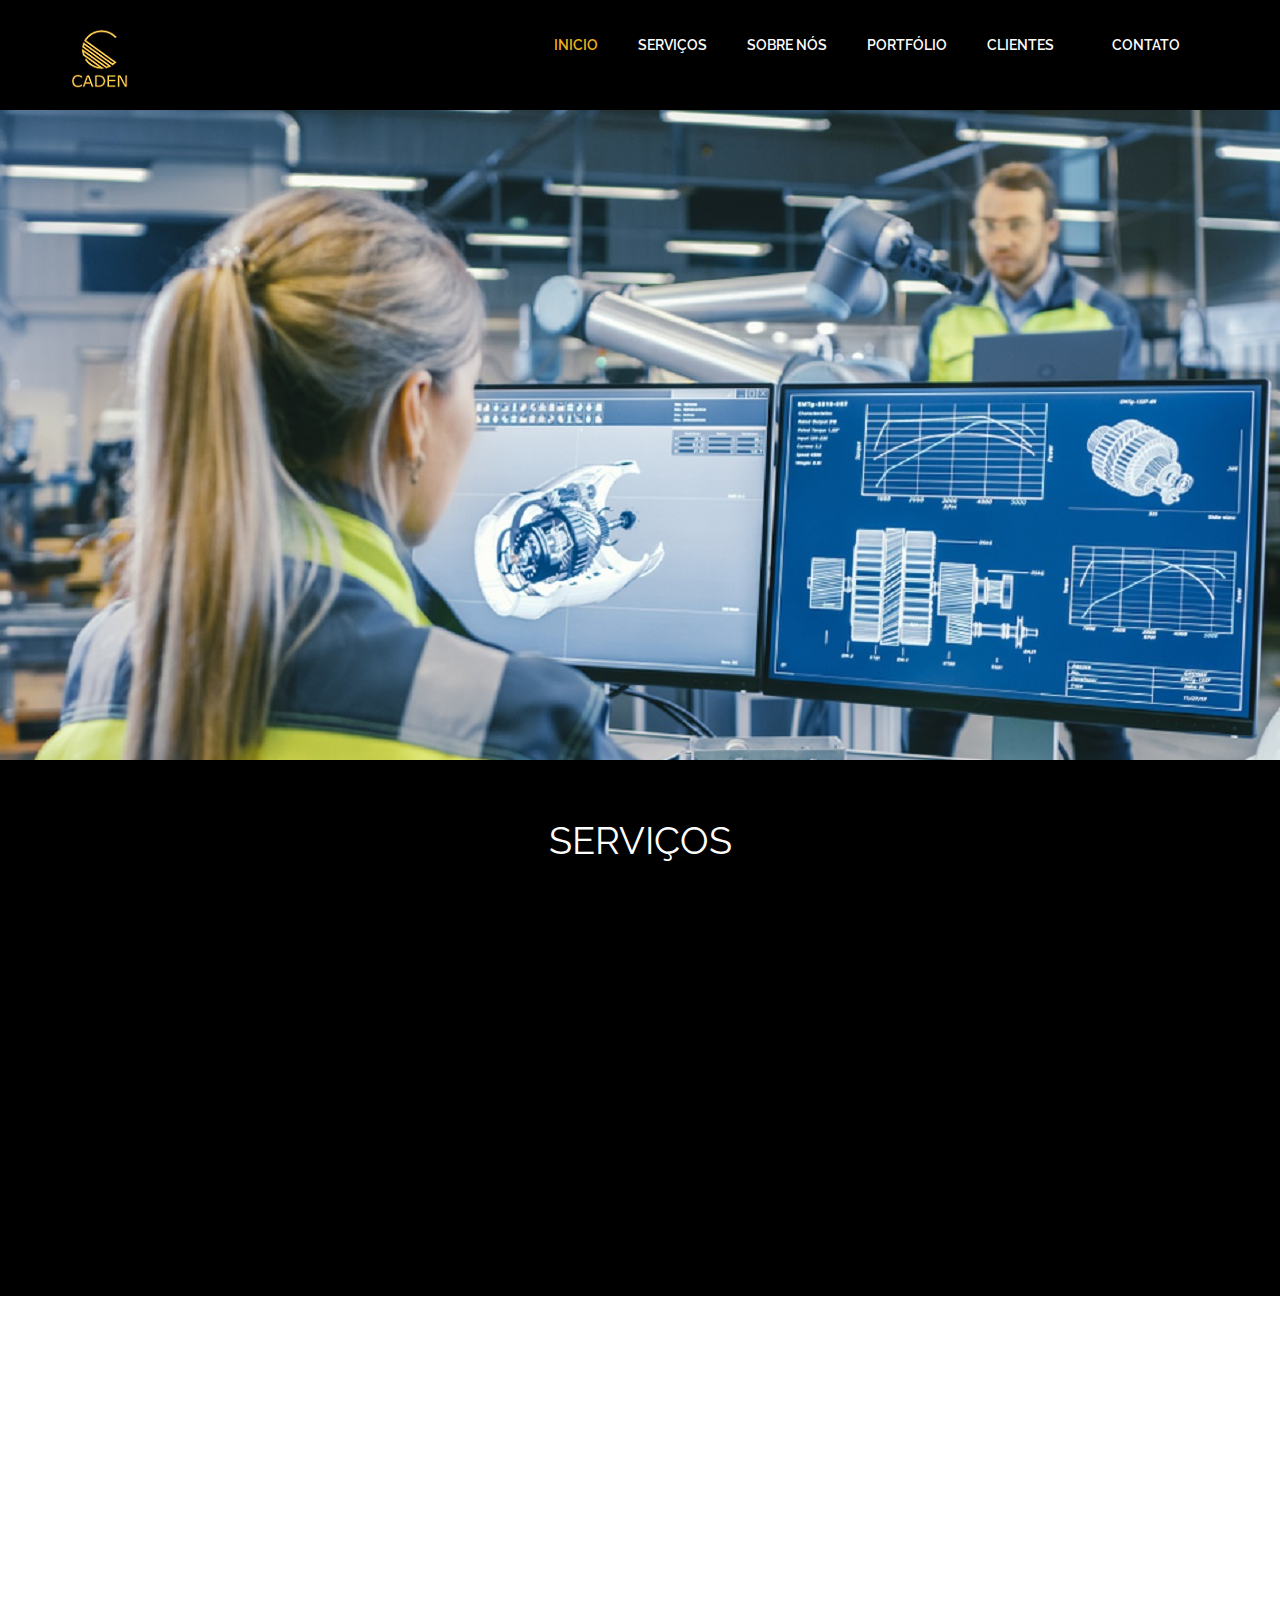
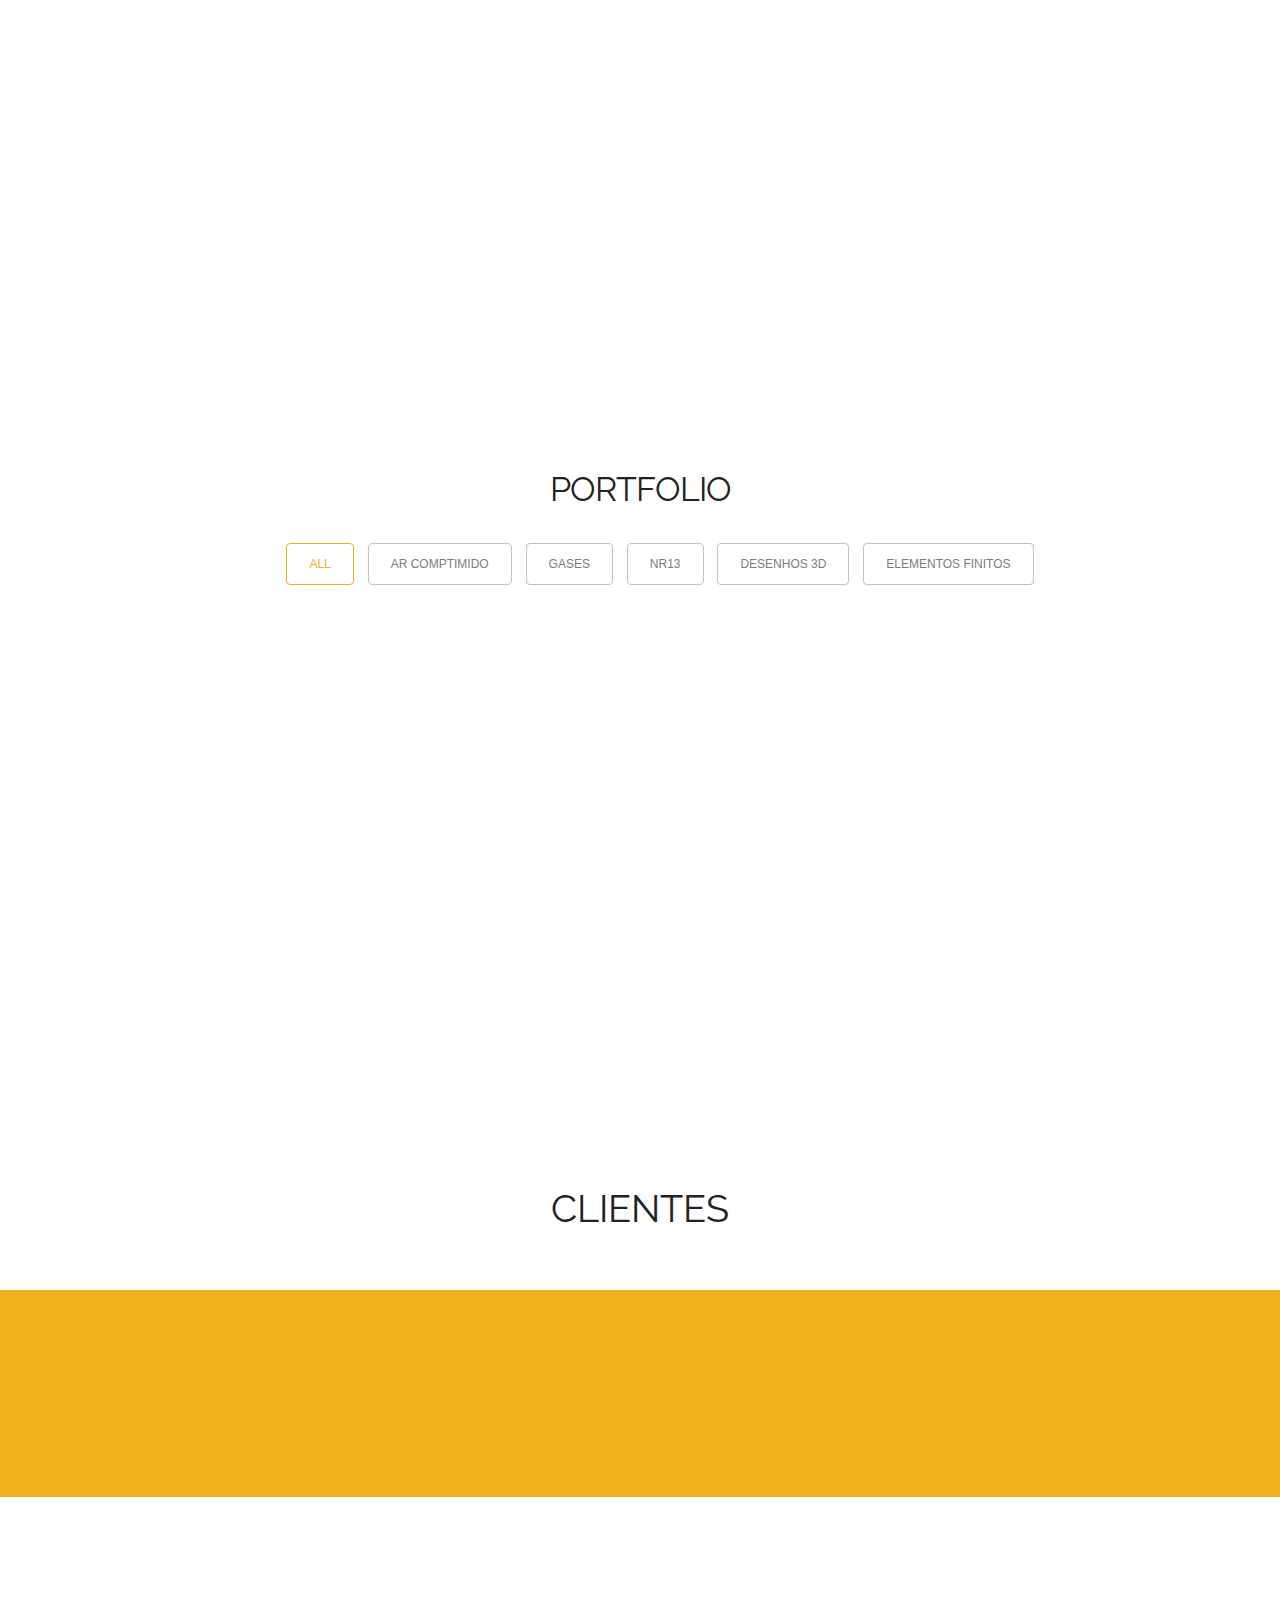
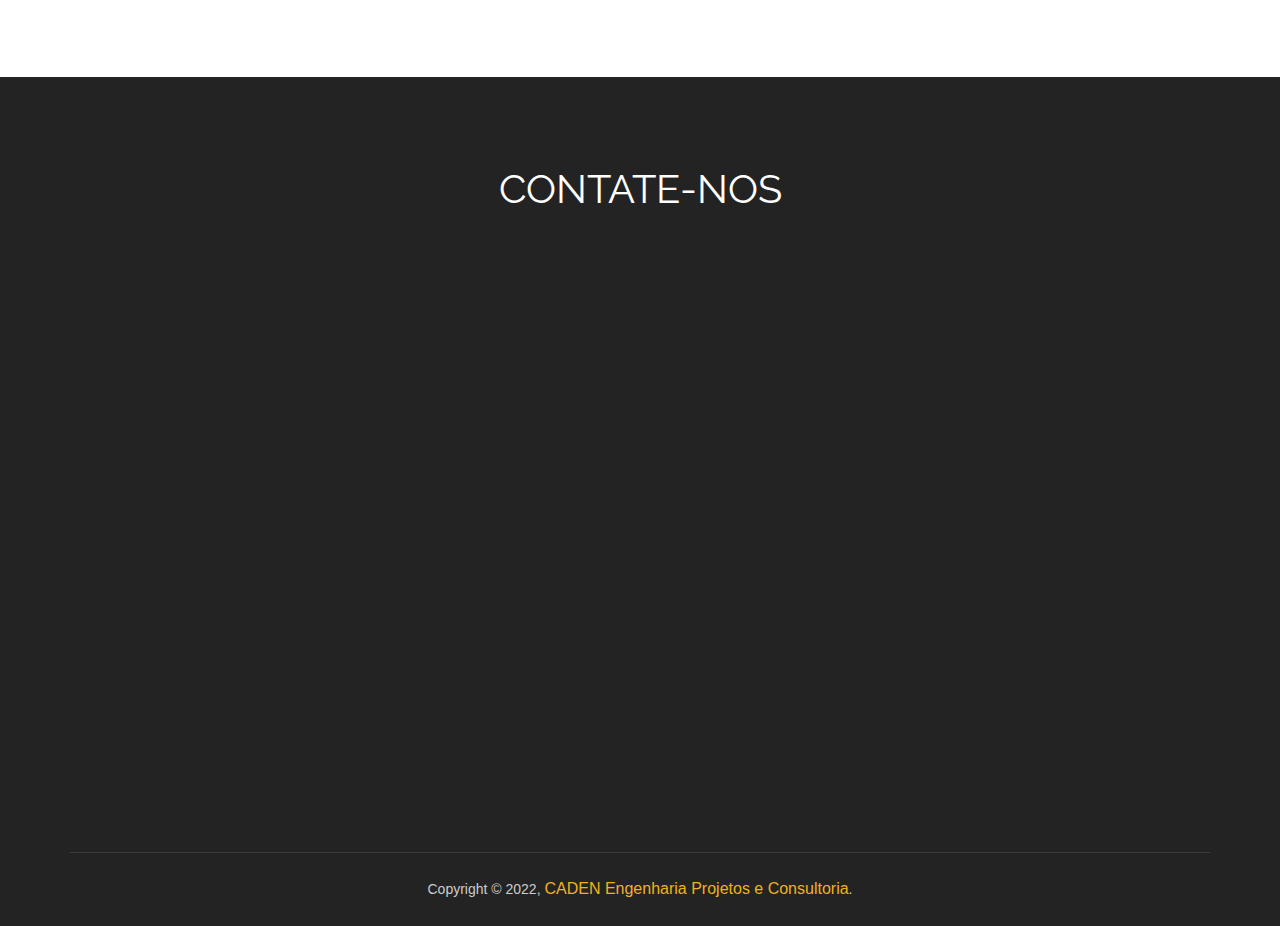
<file: index.html>
<!doctype html>
<html>
<head>
<meta charset="utf-8">
<meta name="viewport" content="width=device-width, maximum-scale=1">
<title>CADEN Engenharia Projetos e Consultoria</title>
<link rel="icon" href="favicon.png" type="image/png">
<link href="css/bootstrap.min.css" rel="stylesheet" type="text/css">
<link rel="stylesheet" href="js/fancybox/jquery.fancybox.css" type="text/css" media="screen" />
<link href="css/style.css" rel="stylesheet" type="text/css"> 
<link href="css/font-awesome.css" rel="stylesheet" type="text/css"> 
<link href="css/animate.css" rel="stylesheet" type="text/css">
<link rel="stylesheet" href="js/index.js">
 
<!--[if lt IE 9]>
    <script src="js/respond-1.1.0.min.js"></script>
    <script src="js/html5shiv.js"></script>
    <script src="js/html5element.js"></script>
<![endif]-->

<!-- Função Para Aparecer mensagem enviada com sucesso após enviar mensagem em contate-nos, está função está no botão em contatenos-->
<script type="text/javascript">
  function insereTexto()
  {document.getElementById('divTeste').innerHTML = 'Sua mensagem foi enviada com sucesso!';}
</script>
 
</head>
<body>

<!--Header_section-->
<header id="header_wrapper">
  <div class="container">
    <div class="header_box">
      <div class="logo"><a href="#"><img src="img/logo.png" alt="logo"></a></div>
	  <nav class="navbar navbar-inverse" role="navigation">
      <div class="navbar-header">
        <button type="button" id="nav-toggle" class="navbar-toggle" data-toggle="collapse" data-target="#main-nav"> <span class="sr-only">Toggle navigation</span> <span class="icon-bar"></span> <span class="icon-bar"></span> <span class="icon-bar"></span> </button>
        </div>
	    <div id="main-nav" class="collapse navbar-collapse navStyle">
			<ul class="nav navbar-nav" id="mainNav">
			  <li class="active"><a href="#hero_section" class="scroll-link">Inicio</a></li>
			  <li><a href="#service" class="scroll-link">Serviços</a></li>
			  <li><a href="#aboutUs" class="scroll-link">Sobre nós</a></li>
			  <li><a href="#Portfolio" class="scroll-link">Portfólio</a></li>
			  <li><a href="#clients" class="scroll-link">Clientes</a></li>
			  <!-- <li><a href="#team" class="scroll-link">Nosso Time</a></li> -->
			  <li><a href="#contact" class="scroll-link">Contato</a></li>
			</ul>
      </div>
	 </nav>
    </div>
  </div>
</header>
<!--Header_section--> 

<!--Hero_Section-->

<section id="hero_section" class="top_cont_outer">
  <div class="hero_wrapper">
    <div class="container">
      <div class="hero_section">
        <div class="row">
          <div class="col-md-12">
		   
            

            <div class="top_left_cont zoomIn wow animated"> 

                <h2>
              <!--<h2>Site em manutenção <br>--> <strong></strong>
              
            </h2>

                <div class="underline"></div>
             
           <!--  <a href="#service" class="read_more2">xxxxxxxxxxxxxxxx</a> </div>--> 
          </div> 
        </div>
      </div>
    </div>
  </div>
</section>
<!--Hero_Section--> 

<!--Service-->
<section  id="service">
  <div class="container">
    <h2>Serviços</h2>
    <div class="service_wrapper">
      <div class="row">
        <div class="col-lg-4">
		<div class="service_icon delay-03s animated wow  zoomIn"> 
		<span><img src="img/1.jpg" alt="" /> </span> </div>
          <div class="service_block">
            
            <h3 class="animated fadeInUp wow">Ar comprimido</h3>
            <p class="animated fadeInDown wow">Projeto e dimensionamento de redes de ar comprimido. </p>
          </div>
        </div>
        <div class="col-lg-4"> 
		<div class="service_icon icon2  delay-03s animated wow zoomIn"> 
		<span><img src="img/2.jpg" alt="" /> </span> </div> 
		<div class="service_block">
            <h3 class="animated fadeInUp wow">NR 13</h3>
            <p class="animated fadeInDown wow">Inspeção de vasos de pressão, inspeção de tampas de caminhão silo. </p>
          </div>
        </div>
        <div class="col-lg-4">
		<div class="service_icon icon3  delay-03s animated wow zoomIn"> 
		<span><img src="img/3.jpg" alt="" /> </span> </div>
          <div class="service_block">
            
            <h3 class="animated fadeInUp wow">Projetos e Desenhos 3D</h3>
            <p class="animated fadeInDown wow">Projetamos e desenhamos de acordo com as necessidades do cliente.  </p>
          </div>
        </div>
      </div> 
    </div>
  </div>
</section>
<!--Service-->

<section id="aboutUs"><!--Aboutus-->
<div class="inner_wrapper aboutUs-container fadeInLeft animated wow">
  <div class="container">
    <h2>Sobre nós</h2>
	<h6>Somos um escritório de projetos especialisado nas áreas de ar comprimido, gases industriais e medicinais, conjuntos mecânicos, inspeção nr13
    </h6>
    <div class="inner_section">
 
	  <div class="row">
						<div class="col-lg-12 about-us">
							<div class="row">
							<div class="col-md-6">
								<h3>Nossos negócios</h3>
									<p>
                    A CADEN atua nos diversos segmentos da engenharia, nossa equipe multidisciplinar nos possibilita realizar projetos em variadas áreas.<br/> <br/>																		
									</p>
									
                  <ul class="about-us-list">
										<li class="points">Inspeção de vasos de pressão (NR-13)</li>
										<li class="points">Adequação de equipamentos à (NR-12) </li>
										<li class="points">Desenhos 2D e 3D </li>
                    <li class="points">Dimensionamento de redes de ar comprimido </li>
										<li class="points">Gases especiais</li>
									</ul><!-- /.about-us-list -->

								
								</div><!-- /.col-md-6 -->
								<div class="col-md-6">
								<!--	<h3>We Design Awesome Web Apps</h3> -->	
                <br/> <br/>	<br/> <br/>	<br/> <br/>	<br/> 								

									<ul class="about-us-list">
										<li class="points">Gases GLP, natural, medicinal e industriais</li>
										<li class="points">Instalação de compressores</li>
										<li class="points">Laudos técnicos</li>
                    <li class="points">ART's </li>
										<li class="points">Desenhos arquitetônico</li>
									</ul><!-- /.about-us-list -->
									 
								</div><!-- /.col-md-6 -->
								
							</div><!-- /.row -->	
						</div><!-- /.col-lg-12 -->
					</div>
      
    </div>
  </div> 
  </div>
</section>
<!--Aboutus--> 





<!-- Portfolio -->
<section id="Portfolio" class="content"> 
  
  <!-- Container -->
  <div class="container portfolio_title"> 
    
    <!-- Title -->
    <div class="section-title">
      <h2>Portfolio</h2>
    </div>
    <!--/Title --> 
    
  </div>
  <!-- Container -->
  
  <div class="portfolio-top"></div>
  
  <!-- Portfolio Filters -->
  <div class="portfolio"> 
    
    <div id="filters" class="sixteen columns">
      <ul class="clearfix">
        <li><a id="all" href="#" data-filter="*" class="active">
          <h5>All</h5>
          </a></li>
        <li><a class="" href="#" data-filter=".prototype">
          <h5>Ar comptimido</h5>
          </a></li>
        <li><a class="" href="#" data-filter=".design">
          <h5>Gases</h5>
          </a></li>
        <li><a class="" href="#" data-filter=".android">
          <h5>NR13</h5>
          </a></li>
        <li><a class="" href="#" data-filter=".appleIOS">
          <h5>Desenhos 3D</h5>
          </a></li>
        <li><a class="" href="#" data-filter=".web">
          <h5>Elementos Finitos</h5>
          </a></li>
      </ul>
    </div>
    <!--/Portfolio Filters --> 
    
    <!-- Portfolio Wrapper -->
    <div class="isotope fadeInLeft animated wow" style="position: relative; overflow: hidden; height: 480px;" id="portfolio_wrapper"> 
      
      <!-- Portfolio Item -->
      <div style="position: absolute; left: 0px; top: 0px; transform: translate3d(0px, 0px, 0px) scale3d(1, 1, 1); width: 337px; opacity: 1;" class="portfolio-item one-four   prototype isotope-item">
        <div class="portfolio_img"> <img src="img/portfolio_pic1.jpg"  alt="Portfolio 1"> </div>        
        <div class="item_overlay">
          <a href="img/portfolio_pic1.jpg" class="item_info fancybox"> 
            <h4 class="project_name">CADEN</h4> 
          </a>
        </div>
        </div>
      <!--/Portfolio Item --> 
      
      <!-- Portfolio Item-->
      <div style="position: absolute; left: 0px; top: 0px; transform: translate3d(337px, 0px, 0px) scale3d(1, 1, 1); width: 337px; opacity: 1;" class="portfolio-item one-four  prototype isotope-item">
        <div class="portfolio_img"> <img src="img/portfolio_pic2.jpg" alt="Portfolio 1"> </div>
        <div class="item_overlay">           
          <a href="img/portfolio_pic2.jpg" class="item_info fancybox">
            <h4 class="project_name">CADEN</h4>             
          </a>
        </div>
      </div>
      <!--/Portfolio Item --> 
      
      <!-- Portfolio Item -->
      <div style="position: absolute; left: 0px; top: 0px; transform: translate3d(674px, 0px, 0px) scale3d(1, 1, 1); width: 337px; opacity: 1;" class="portfolio-item one-four  design  isotope-item">
        <div class="portfolio_img"> <img src="img/portfolio_pic3.jpg" alt="Portfolio 1"> </div>
        <div class="item_overlay">
          <a href="img/portfolio_pic3.jpg" class="item_info fancybox">
            <h4 class="project_name">CADEN</h4> 
          </a>
        </div>
      </div>
      <!--/Portfolio Item--> 
      
      <!-- Portfolio Item-->
      <div style="position: absolute; left: 0px; top: 0px; transform: translate3d(1011px, 0px, 0px) scale3d(1, 1, 1); width: 337px; opacity: 1;" class="portfolio-item one-four  android  isotope-item">
        <div class="portfolio_img"> <img src="img/portfolio_pic4.jpg" alt="Portfolio 1"> </div>
        <div class="item_overlay">
          <a href="img/portfolio_pic4.jpg" class="item_info fancybox">
            <h4 class="project_name">CADEN</h4> 
          </a>
        </div>
      </div>
      <!-- Portfolio Item --> 
      
      <!-- Portfolio Item -->
      <div style="position: absolute; left: 0px; top: 0px; transform: translate3d(0px, 240px, 0px) scale3d(1, 1, 1); width: 337px; opacity: 1;" class="portfolio-item one-four  appleIOS isotope-item">
        <div class="portfolio_img"> <img src="img/portfolio_pic5.jpg" alt="Portfolio 1"> </div>
        <div class="item_overlay">
          <a href="img/portfolio_pic5.jpg" class="item_info fancybox">
            <h4 class="project_name">CADEN</h4>  
          </a>
        </div>
      </div>
      <!--/Portfolio Item --> 
      
      <!-- Portfolio Item -->
      <div style="position: absolute; left: 0px; top: 0px; transform: translate3d(337px, 240px, 0px) scale3d(1, 1, 1); width: 337px; opacity: 1;" class="portfolio-item one-four  appleIOS isotope-item">
        <div class="portfolio_img"> <img src="img/portfolio_pic6.jpg" alt="Portfolio 1"> </div>
        <div class="item_overlay">
          <a href="img/portfolio_pic6.jpg" class="item_info fancybox"> 
            <h4 class="project_name">CADEN</h4>  
          </a>
        </div>
      </div>
      <!--/Portfolio Item --> 
      
      <!-- Portfolio Item  -->
      <div style="position: absolute; left: 0px; top: 0px; transform: translate3d(674px, 240px, 0px) scale3d(1, 1, 1); width: 337px; opacity: 1;" class="portfolio-item one-four  prototype isotope-item">
        <div class="portfolio_img"> <img src="img/portfolio_pic7.jpg" alt="Portfolio 1"> </div>       
        <div class="item_overlay">
          <a href="img/portfolio_pic7.jpg" class="item_info fancybox">
            <h4 class="project_name">CADEN</h4> 
          </a>
        </div>
       </div>
      <!--/Portfolio Item --> 
      
      <!-- Portfolio Item -->
      <div style="position: absolute; left: 0px; top: 0px; transform: translate3d(1011px, 240px, 0px) scale3d(1, 1, 1); width: 337px; opacity: 1;" class="portfolio-item one-four   web isotope-item">
        <div class="portfolio_img"> <img src="img/portfolio_pic8.jpg" alt="Portfolio 1"> </div>       
        <div class="item_overlay">
         <a href="img/portfolio_pic8.jpg" class="item_info fancybox"> 
				<h4 class="project_name">CADEN</h4> 
          </a>
        </div>
        </div>
      <!--/Portfolio Item --> 
      
    </div>
    <!--/Portfolio Wrapper --> 
    
  </div>
  <!--/Portfolio Filters -->
  
  <div class="portfolio_btm"></div>
  
  
  <div id="project_container">
    <div class="clear"></div>
    <div id="project_data"></div>
  </div>
 
  
</section>
<!--/Portfolio --> 

<section class="page_section" id="clients"><!--page_section-->
  <h2>Clientes</h2>
<!--page_section-->
<div class="client_logos"><!--client_logos-->
  <div class="container">
    <ul class="fadeInRight animated wow">
      <li><a href="javascript:void(0)"><img src="img/client_logo1.png" alt=""></a></li>
      <li><a href="javascript:void(0)"><img src="img/client_logo2.png" alt=""></a></li>
     <!-- <li><a href="javascript:void(0)"><img src="img/client_logo3.png" alt=""></a></li>-->
      <li><a href="javascript:void(0)"><img src="img/client_logo5.png" alt=""></a></li>
    </ul>
  </div>
</div>
</section>
<!--client_logos-->


<section class="page_section team" id="team"><!--main-section team-start-->
  
  <!--
  <div class="container">
    <h2>Time</h2>
    <h6>Lorem ipsum dolor sit amet, consectetur adipiscing.</h6>
    <div class="team_section clearfix">
      <div class="team_area">
        <div class="team_box wow fadeInDown delay-03s">
          <div class="team_box_shadow"><a href="javascript:void(0)"></a></div>
          <img src="img/team_pic1.jpg" alt="">
          <ul>
            <li><a href="javascript:void(0)" class="fa fa-twitter"></a></li>
            <li><a href="javascript:void(0)" class="fa fa-facebook"></a></li>
            <li><a href="javascript:void(0)" class="fa fa-pinterest"></a></li>
            <li><a href="javascript:void(0)" class="fa fa-google-plus"></a></li>
          </ul>
        </div>
        <h3 class="wow fadeInDown delay-03s">Rodrigo Pereira</h3>
        <span class="wow fadeInDown delay-03s">CEO & Co-Founder of CADEN</span> 
      </div>

      
      <div class="team_area">
        <div class="team_box  wow fadeInDown delay-06s">
          <div class="team_box_shadow"><a href="javascript:void(0)"></a></div>
          <img src="img/team_pic2.jpg" alt="">
          <ul>
            <li><a href="javascript:void(0)" class="fa fa-twitter"></a></li>
            <li><a href="javascript:void(0)" class="fa fa-facebook"></a></li>
            <li><a href="javascript:void(0)" class="fa fa-pinterest"></a></li>
            <li><a href="javascript:void(0)" class="fa fa-google-plus"></a></li>
          </ul>
        </div>
        
        <h3 class="wow fadeInDown delay-06s">Eduardo Silva</h3>
        <span class="wow fadeInDown delay-06s">CIO & Co-Founder of CADEN</span> 
      </div>
      <div class="team_area">
        <div class="team_box wow fadeInDown delay-09s">
          <div class="team_box_shadow"><a href="javascript:void(0)"></a></div>
          <img src="img/team_pic3.jpg" alt="">
          <ul>
            <li><a href="javascript:void(0)" class="fa fa-twitter"></a></li>
            <li><a href="javascript:void(0)" class="fa fa-facebook"></a></li>
            <li><a href="javascript:void(0)" class="fa fa-pinterest"></a></li>
            <li><a href="javascript:void(0)" class="fa fa-google-plus"></a></li>
          </ul>
        </div>
        <h3 class="wow fadeInDown delay-09s">Tatiane França</h3>
        <span class="wow fadeInDown delay-09s">Office manager</span> 
      </div>

      -->

    </div>    
  </div>
</section>

<!--/Team-->

<!--Footer-->
<footer class="footer_wrapper" id="contact">
  <div class="container">
    <section class="page_section contact" id="contact">
      <div class="contact_section">
        <h2>Contate-nos</h2>
        <div class="row">
          <div class="col-lg-4">
            
          </div>
          <div class="col-lg-4">
           
          </div>
          <div class="col-lg-4">
          
          </div>
        </div>
      </div>
      <div class="row">
        <div class="col-lg-4 wow fadeInLeft">	
		 <div class="contact_info">
                            <div class="detail">
                                <h4>Endereço</h4>
                                <p>Rua Austro Costa, 75 - Olinda - PE</p>
                            </div>
                            <div class="detail">
                                <h4>Telefones</h4>
                                <p>+55 (81) 3431-4333 / (81) 9 9501-572</p>
                                
                            </div>
                            <div class="detail">
                                <h4>Emails</h4>
                                <p>engenharia@caden.tech</p>
                                <p>ouvidoria@caden.tech</p>
                            </div> 
                        </div>
       		  
			  
          
          <ul class="social_links">
            <li class="twitter animated bounceIn wow delay-02s"><a href="javascript:void(0)"><i class="fa fa-twitter"></i></a></li>
            <li class="facebook animated bounceIn wow delay-03s"><a href="javascript:void(0)"><i class="fa fa-facebook"></i></a></li>
            <li class="pinterest animated bounceIn wow delay-04s"><a href="javascript:void(0)"><i class="fa fa-pinterest"></i></a></li>
            <li class="gplus animated bounceIn wow delay-05s"><a href="javascript:void(0)"><i class="fa fa-google-plus"></i></a></li> 
          </ul>
        </div>

        <div class="col-lg-8 wow fadeInLeft delay-06s">
         <!--
          
          <div class="form" action="https://formsquash.io/f/MeoMJW8Lxzac9BefOiu1" method="POST">          
      
            <input class="input-text" type="text" name="" value="Your Name *" onFocus="if(this.value==this.defaultValue)this.value='';" onBlur="if(this.value=='')this.value=this.defaultValue;">
            <input class="input-text" type="email" name="" value="Your E-mail *" onFocus="if(this.value==this.defaultValue)this.value='';" onBlur="if(this.value=='')this.value=this.defaultValue;">
            <textarea class="input-text text-area" cols="0" rows="0" onFocus="if(this.value==this.defaultValue)this.value='';" onBlur="if(this.value=='')this.value=this.defaultValue;">Your Message *</textarea>
            <input class="input-btn" type="submit" value="send message">

            <input type="hidden" name="_gotcha"></input>
          <input class="input-btn" type="submit" value="enviar" />

          -->

          <!--function Contato() {
            return ( -->
              <section className="contato" id="Contatos">
                <div className="container">
                  <form action="https://formsquash.io/f/MeoMJW8Lxzac9BefOiu1" method="POST">
                    <input class="input-text" type="email" name="email"  value="Seu E-mail *" onFocus="if(this.value==this.defaultValue)this.value='';" onBlur="if(this.value=='')this.value=this.defaultValue;" />
                    <input class="input-text" type="text" name="firstName" value="Seu Nome *" onFocus="if(this.value==this.defaultValue)this.value='';" onBlur="if(this.value=='')this.value=this.defaultValue;" />
                    <textarea class="input-text text-area"  name="mensagem" id="mensagem" type="mensagem" cols="0" rows="0" onFocus="if(this.value==this.defaultValue)this.value='';" onBlur="if(this.value=='')this.value=this.defaultValue;">Sua Mensagem *</textarea>
          
          
                    </textarea>
                    
          
                    <input class="input-btn" type="hidden" name="_gotcha"></input>
                    <input class="input-btn" type="submit" value="enviar" onclick='insereTexto()' />

                    <!-- <input type='button' onclick='insereTexto()' value='Inserir texto'/><br/> -->
                    <div class="msgenvsucesso" id="divTeste"> </div>

                  </form>
          
                </div>
              </section>
         <!--  )
          
          } -->

          </div>
        </div>
      </div>
    </section>
  </div>
  <div class="container">
    <div class="footer_bottom"><span>Copyright © 2022, <a href="http://www.caden.tech">CADEN Engenharia Projetos e Consultoria</a>. </span> </div>
  </div>
</footer>

<script type="text/javascript" src="js/jquery-1.11.0.min.js"></script>
<script type="text/javascript" src="js/bootstrap.min.js"></script>
<script type="text/javascript" src="js/jquery-scrolltofixed.js"></script>
<script type="text/javascript" src="js/jquery.nav.js"></script> 
<script type="text/javascript" src="js/jquery.easing.1.3.js"></script>
<script type="text/javascript" src="js/jquery.isotope.js"></script>
<script src="js/fancybox/jquery.fancybox.pack.js" type="text/javascript"></script> 
<script type="text/javascript" src="js/wow.js"></script> 
<script type="text/javascript" src="js/custom.js"></script>

</body>
</html>
</file>
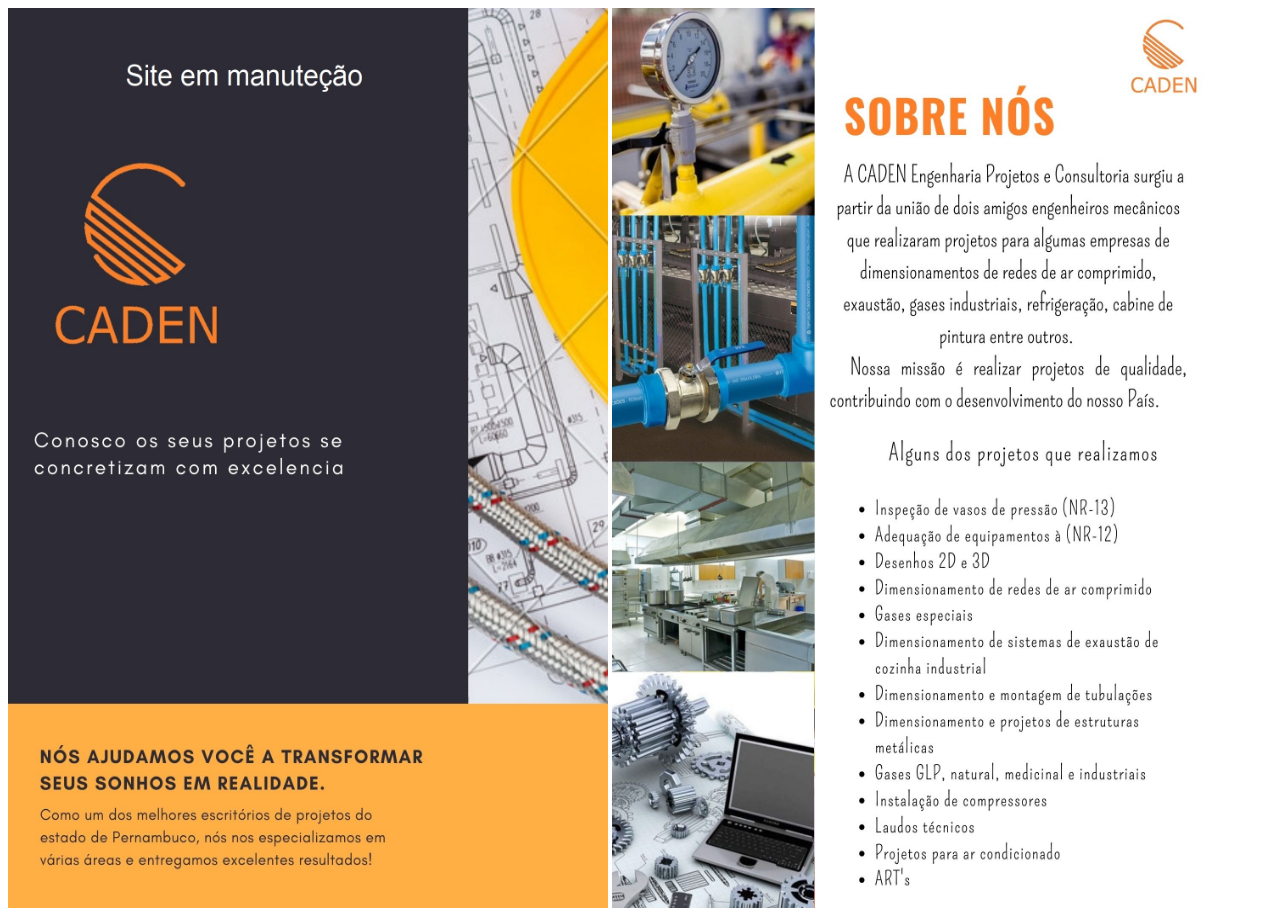
<file: aaaaaaaaaaaaaaaa.html>
<!DOCTYPE html>
<html class="not-ie browser-supported" lang="en-US">


<head><meta charset="UTF-8" /><script>if(navigator.userAgent.match(/MSIE|Internet Explorer/i)||navigator.userAgent.match(/Trident\/7\..*?rv:11/i)){var href=document.location.href;if(!href.match(/[?&]nowprocket/)){if(href.indexOf("?")==-1){if(href.indexOf("#")==-1){document.location.href=href+"?nowprocket=1"}else{document.location.href=href.replace("#","?nowprocket=1#")}}else{if(href.indexOf("#")==-1){document.location.href=href+"&nowprocket=1"}else{document.location.href=href.replace("#","&nowprocket=1#")}}}}</script><script>class RocketLazyLoadScripts{constructor(){this.triggerEvents=["keydown","mousedown","mousemove","touchmove","touchstart","touchend","wheel"],this.userEventHandler=this._triggerListener.bind(this),this.touchStartHandler=this._onTouchStart.bind(this),this.touchMoveHandler=this._onTouchMove.bind(this),this.touchEndHandler=this._onTouchEnd.bind(this),this.clickHandler=this._onClick.bind(this),this.interceptedClicks=[],window.addEventListener("pageshow",(e=>{this.persisted=e.persisted})),window.addEventListener("DOMContentLoaded",(()=>{this._preconnect3rdParties()})),this.delayedScripts={normal:[],async:[],defer:[]},this.allJQueries=[]}_addUserInteractionListener(e){document.hidden?e._triggerListener():(this.triggerEvents.forEach((t=>window.addEventListener(t,e.userEventHandler,{passive:!0}))),window.addEventListener("touchstart",e.touchStartHandler,{passive:!0}),window.addEventListener("mousedown",e.touchStartHandler),document.addEventListener("visibilitychange",e.userEventHandler))}_removeUserInteractionListener(){this.triggerEvents.forEach((e=>window.removeEventListener(e,this.userEventHandler,{passive:!0}))),document.removeEventListener("visibilitychange",this.userEventHandler)}_onTouchStart(e){"HTML"!==e.target.tagName&&(window.addEventListener("touchend",this.touchEndHandler),window.addEventListener("mouseup",this.touchEndHandler),window.addEventListener("touchmove",this.touchMoveHandler,{passive:!0}),window.addEventListener("mousemove",this.touchMoveHandler),e.target.addEventListener("click",this.clickHandler),this._renameDOMAttribute(e.target,"onclick","rocket-onclick"))}_onTouchMove(e){window.removeEventListener("touchend",this.touchEndHandler),window.removeEventListener("mouseup",this.touchEndHandler),window.removeEventListener("touchmove",this.touchMoveHandler,{passive:!0}),window.removeEventListener("mousemove",this.touchMoveHandler),e.target.removeEventListener("click",this.clickHandler),this._renameDOMAttribute(e.target,"rocket-onclick","onclick")}_onTouchEnd(e){window.removeEventListener("touchend",this.touchEndHandler),window.removeEventListener("mouseup",this.touchEndHandler),window.removeEventListener("touchmove",this.touchMoveHandler,{passive:!0}),window.removeEventListener("mousemove",this.touchMoveHandler)}_onClick(e){e.target.removeEventListener("click",this.clickHandler),this._renameDOMAttribute(e.target,"rocket-onclick","onclick"),this.interceptedClicks.push(e),e.preventDefault(),e.stopPropagation(),e.stopImmediatePropagation()}_replayClicks(){window.removeEventListener("touchstart",this.touchStartHandler,{passive:!0}),window.removeEventListener("mousedown",this.touchStartHandler),this.interceptedClicks.forEach((e=>{e.target.dispatchEvent(new MouseEvent("click",{view:e.view,bubbles:!0,cancelable:!0}))}))}_renameDOMAttribute(e,t,n){e.hasAttribute&&e.hasAttribute(t)&&(event.target.setAttribute(n,event.target.getAttribute(t)),event.target.removeAttribute(t))}_triggerListener(){this._removeUserInteractionListener(this),"loading"===document.readyState?document.addEventListener("DOMContentLoaded",this._loadEverythingNow.bind(this)):this._loadEverythingNow()}_preconnect3rdParties(){let e=[];document.querySelectorAll("script[type=rocketlazyloadscript]").forEach((t=>{if(t.hasAttribute("src")){const n=new URL(t.src).origin;n!==location.origin&&e.push({src:n,crossOrigin:t.crossOrigin||"module"===t.getAttribute("data-rocket-type")})}})),e=[...new Map(e.map((e=>[JSON.stringify(e),e]))).values()],this._batchInjectResourceHints(e,"preconnect")}async _loadEverythingNow(){this.lastBreath=Date.now(),this._delayEventListeners(),this._delayJQueryReady(this),this._handleDocumentWrite(),this._registerAllDelayedScripts(),this._preloadAllScripts(),await this._loadScriptsFromList(this.delayedScripts.normal),await this._loadScriptsFromList(this.delayedScripts.defer),await this._loadScriptsFromList(this.delayedScripts.async);try{await this._triggerDOMContentLoaded(),await this._triggerWindowLoad()}catch(e){}window.dispatchEvent(new Event("rocket-allScriptsLoaded")),this._replayClicks()}_registerAllDelayedScripts(){document.querySelectorAll("script[type=rocketlazyloadscript]").forEach((e=>{e.hasAttribute("src")?e.hasAttribute("async")&&!1!==e.async?this.delayedScripts.async.push(e):e.hasAttribute("defer")&&!1!==e.defer||"module"===e.getAttribute("data-rocket-type")?this.delayedScripts.defer.push(e):this.delayedScripts.normal.push(e):this.delayedScripts.normal.push(e)}))}async _transformScript(e){return await this._littleBreath(),new Promise((t=>{const n=document.createElement("script");[...e.attributes].forEach((e=>{let t=e.nodeName;"type"!==t&&("data-rocket-type"===t&&(t="type"),n.setAttribute(t,e.nodeValue))})),e.hasAttribute("src")?(n.addEventListener("load",t),n.addEventListener("error",t)):(n.text=e.text,t());try{e.parentNode.replaceChild(n,e)}catch(e){t()}}))}async _loadScriptsFromList(e){const t=e.shift();return t?(await this._transformScript(t),this._loadScriptsFromList(e)):Promise.resolve()}_preloadAllScripts(){this._batchInjectResourceHints([...this.delayedScripts.normal,...this.delayedScripts.defer,...this.delayedScripts.async],"preload")}_batchInjectResourceHints(e,t){var n=document.createDocumentFragment();e.forEach((e=>{if(e.src){const i=document.createElement("link");i.href=e.src,i.rel=t,"preconnect"!==t&&(i.as="script"),e.getAttribute&&"module"===e.getAttribute("data-rocket-type")&&(i.crossOrigin=!0),e.crossOrigin&&(i.crossOrigin=e.crossOrigin),n.appendChild(i)}})),document.head.appendChild(n)}_delayEventListeners(){let e={};function t(t,n){!function(t){function n(n){return e[t].eventsToRewrite.indexOf(n)>=0?"rocket-"+n:n}e[t]||(e[t]={originalFunctions:{add:t.addEventListener,remove:t.removeEventListener},eventsToRewrite:[]},t.addEventListener=function(){arguments[0]=n(arguments[0]),e[t].originalFunctions.add.apply(t,arguments)},t.removeEventListener=function(){arguments[0]=n(arguments[0]),e[t].originalFunctions.remove.apply(t,arguments)})}(t),e[t].eventsToRewrite.push(n)}function n(e,t){let n=e[t];Object.defineProperty(e,t,{get:()=>n||function(){},set(i){e["rocket"+t]=n=i}})}t(document,"DOMContentLoaded"),t(window,"DOMContentLoaded"),t(window,"load"),t(window,"pageshow"),t(document,"readystatechange"),n(document,"onreadystatechange"),n(window,"onload"),n(window,"onpageshow")}_delayJQueryReady(e){let t=window.jQuery;Object.defineProperty(window,"jQuery",{get:()=>t,set(n){if(n&&n.fn&&!e.allJQueries.includes(n)){n.fn.ready=n.fn.init.prototype.ready=function(t){e.domReadyFired?t.bind(document)(n):document.addEventListener("rocket-DOMContentLoaded",(()=>t.bind(document)(n)))};const t=n.fn.on;n.fn.on=n.fn.init.prototype.on=function(){if(this[0]===window){function e(e){return e.split(" ").map((e=>"load"===e||0===e.indexOf("load.")?"rocket-jquery-load":e)).join(" ")}"string"==typeof arguments[0]||arguments[0]instanceof String?arguments[0]=e(arguments[0]):"object"==typeof arguments[0]&&Object.keys(arguments[0]).forEach((t=>{delete Object.assign(arguments[0],{[e(t)]:arguments[0][t]})[t]}))}return t.apply(this,arguments),this},e.allJQueries.push(n)}t=n}})}async _triggerDOMContentLoaded(){this.domReadyFired=!0,await this._littleBreath(),document.dispatchEvent(new Event("rocket-DOMContentLoaded")),await this._littleBreath(),window.dispatchEvent(new Event("rocket-DOMContentLoaded")),await this._littleBreath(),document.dispatchEvent(new Event("rocket-readystatechange")),await this._littleBreath(),document.rocketonreadystatechange&&document.rocketonreadystatechange()}async _triggerWindowLoad(){await this._littleBreath(),window.dispatchEvent(new Event("rocket-load")),await this._littleBreath(),window.rocketonload&&window.rocketonload(),await this._littleBreath(),this.allJQueries.forEach((e=>e(window).trigger("rocket-jquery-load"))),await this._littleBreath();const e=new Event("rocket-pageshow");e.persisted=this.persisted,window.dispatchEvent(e),await this._littleBreath(),window.rocketonpageshow&&window.rocketonpageshow({persisted:this.persisted})}_handleDocumentWrite(){const e=new Map;document.write=document.writeln=function(t){const n=document.currentScript,i=document.createRange(),r=n.parentElement;let o=e.get(n);void 0===o&&(o=n.nextSibling,e.set(n,o));const s=document.createDocumentFragment();i.setStart(s,0),s.appendChild(i.createContextualFragment(t)),r.insertBefore(s,o)}}async _littleBreath(){Date.now()-this.lastBreath>45&&(await this._requestAnimFrame(),this.lastBreath=Date.now())}async _requestAnimFrame(){return document.hidden?new Promise((e=>setTimeout(e))):new Promise((e=>requestAnimationFrame(e)))}static run(){const e=new RocketLazyLoadScripts;e._addUserInteractionListener(e)}}RocketLazyLoadScripts.run();</script>
	
		<meta name="viewport" content="width=device-width, initial-scale=1">

	<link rel="profile" href="https://gmpg.org/xfn/11" />
	<link rel="pingback" href="https://www.design1st.com/xmlrpc.php" />
	<!--	Load fonts below-->
<body >
        <img src="images/3.jpg" alt="" width="600" height="900">
        <img src="images/4.jpg" alt="" width="600" height="900">

    </div>
</body>
</file>
<file: css/style.css>
/*
Author URI: http://webthemez.com/
Note: 
Licence under Creative Commons Attribution 3.0 
-------------------------------------------------------*/

@charset "utf-8";
@import url(http://fonts.googleapis.com/css?family=Raleway:800,700,400);
@import url(http://fonts.googleapis.com/css?family=Signika:400,600);

/* Reset
---------------------------------*/
ul {
    list-style: none;
}

.msgenvsucesso {
    font-family: 'Open Sans', sans-serif;
    font-weight: 600;
    color: #08b355;
    font-size: 18px;
    margin: 0 0 5px 0;
}

.figure {
    margin: 0px;
}

img {
    max-width: 100%;
}

a, a:hover, a:active {
    outline: 0px !important;
	text-decoration:none;
}
.clear {
    clear: both;
    display: block;
    overflow: hidden;
    visibility: hidden;
    width: 0;
    height: 0;
}
.clearfix:before,
.clearfix:after {
    content: '\0020';
    display: block;
    overflow: hidden;
    visibility: hidden;
    width: 0;
    height: 0;
}

.clearfix:after {
    clear: both;
}


/* Styles
---------------------------------*/
body {
    background: #fff;
    font-family: 'Open Sans', sans-serif;
    font-size: 14px;
    font-weight: normal;
    color: #888888;
    margin: 0;
}

h2 {
    font-size: 38px;
    color: #222222;
    font-family: 'Raleway', sans-serif;
    font-weight: normal;
    margin: 0px 0 25px 0;
    text-align: center;
    text-transform: uppercase;
}

h3 {
    font-family: 'Open Sans', sans-serif;
    font-weight: 600;
    color: #222222;
    font-size: 18px;
    margin: 0 0 5px 0;
}

h6 {
    font-size: 16px;
    color: #888888;
    font-family: 'Open Sans', sans-serif;
    font-weight: 400;
    text-align: center;
    margin: 0 0 60px 0;
}

p {
    line-height: 24px;
    margin: 0;
}

/* Header Styles
---------------------------------*/

#header_wrapper {
    background: #000;
    padding: 20px 0px; 
}

.header_box {
    position: relative;
}

.logo {
    float: left;
    margin-top: 8px;
	position: relative;
	z-index: 2;
}

.res-nav_click {
    display: none;
}
	

/* Nav Styles
---------------------------------*/
.navbar-inverse {
    background-color: transparent;
    border-color: transparent;
}

.navbar {
    border: 0px solid #fff;
    min-height: 40px;
    margin-bottom: 0px;
}

.navbar-inverse .navbar-nav > li > a {
    color: #fff;
}

.navStyle {
    float: right;
}

.navStyle ul {
    list-style: none;
    padding: 0px;
}

.navStyle ul li {
    display: inline-block;
    margin: 0 5px;
}

.navStyle ul li:first-child {
	/*margin:0px;*/;
}

.navStyle ul li:last-child {
    margin: 0 0 0 23px;
}

.navStyle ul li a {
    display: block;
    font-size: 14px;
    color: #222222;
    font-family: 'Raleway', sans-serif;
    text-decoration: none;
    text-transform: uppercase;
    font-weight: 600;
    transition: all 0.2s ease-in-out;
    -moz-transition: all 0.2s ease-in-out;
    -webkit-transition: all 0.2s ease-in-out;
}

.navStyle ul li a:hover {
    color: #EFB21D;
}

.navStyle > li > a:hover, .nav > li > a:focus {
    text-decoration: none;
    color: #EFB21D;
    background-color: transparent;
}

.navbar-inverse .navbar-nav > li > a:hover, .navbar-inverse .navbar-nav > li > a:focus {
    color: #EFB21D;
    background-color: transparent;
}

.navbar-inverse .navbar-nav > .active > a, .navbar-inverse .navbar-nav > .active > a:hover, .navbar-inverse .navbar-nav > .active > a:focus {
    color: #EFB21D;
    background-color: transparent;
}

.navStyle > li.active > a,
.navStyle > li.active > a:hover {
    text-decoration: none;
    color: #EFB21D;
    background-color: transparent;
}

.borderLeft {
    border-left: 1px solid #DADADA;
}

.borderTop {
    margin-top: 30px;
    border-top: 1px solid #DADADA;
}

.mrgTop {
    margin-top: 30px;
}
/* Top_content
---------------------------------*/

.top_cont_outer {
    background: #EFB21D;
    position: relative;
	background:url(../img/slide-1.jpg) top center no-repeat;
	height:650px;
}

.hero_section {
    position: relative;
    padding-top: 100px;
}

.white_pad {
    position: relative;
    right: 0px;
    bottom: 0px;
}

.white_pad img {
    position: absolute;
    right: 0px;
    bottom: 0px;
}

.top_left_cont {
    padding: 110px 0;
}

.top_left_cont h3 {
    font-size: 16px;
    color: #f56eab;
    margin: 0 0 20px 0;
    text-align: left;
    font-weight: 700;
}

.top_left_cont h2 {
    font-size: 30px;
    color: #000;
    line-height: 52px;
    margin: 0 0 26px 0;
    font-family: 'Raleway', sans-serif;
    text-align: center;
}

.top_left_cont h2 strong {
    font-weight: 700;
	color:#721515;
    /*color:#EFB21D;*/
}

.top_left_cont p {
font-size: 20px;
color: #C3C3C3;
margin: 0 0 30px 0;
line-height: 33px;
text-align: center;
font-family: sans-serif;
font-weight: 100;
}

a.read_more, a.read_more2 {
    font-family: 'Raleway', sans-serif;
    display: block;
    font-size: 16px;
    width: 178px;
    height: 46px;
    line-height: 46px;
    border-radius: 3px;
    text-align: center;
    text-transform: uppercase;
    font-weight: 600;
    transition: all 0.2s ease-in-out;
    -moz-transition: all 0.2s ease-in-out;
    -webkit-transition: all 0.2s ease-in-out;
    background: #080808;
	color: #fff;
    border: 1px solid #fff;
	margin:0 auto;
}
a.read_more{
	 color: #3C3C3C;
	 border: 1px solid #3C3C3C;
}
a.read_more2:hover, a.read_more:hover {
    background: #fff;
    color: #EFB21D;
    border: 1px solid #fff;
}
a.read_more:hover {
    background: #fff;
    color: #EFB21D;
    border: 1px solid #EFB21D;
}

	







/* Services
---------------------------------*/

#service {
    padding: 60px 0px;
    background: #000;
}
#service h2{
  color: #fff;
  

}
.service_wrapper {
    padding: 40px 0 40px;
}

.service_section {
}

.service_block {
    text-align: center;
    padding-left: 15px;
    padding-right: 15px; 
	position: relative;
}

.service_icon {  
  width: 80%;
height: 144px;
    margin: 0px auto 25px; 
}

 

.service_icon span {
    background: transparent; 
    display: block;
    height: 100%;
    width: 100%;
	border: 1px solid #fff;
	overflow:hidden;
}

.service_icon i {
  color: #fff;
font-size: 40px;
margin-top: 0;
position: relative;
top: 20px;
z-index: 20;
display: block;
text-align: center;
}

.service_block h3 {
    font-family: 'Raleway', sans-serif;
    font-weight: 600;
    font-size: 25px;
    color: #fff;
margin: 35px 0 15px; 
}

.service_block p {
    font-size: 16px;
    color: #fff;
    margin: 0px; 
}
	


/* Latest Work
---------------------------------*/


#work_outer {
    background: #f9f9f9;
    padding: 70px 0px;
    position: relative;
}

.work_pic {
    position: absolute;
    right: 0;
    top: 25%;
    width: 50%;
}

.inner_section {
    padding: 0px;
}

.service-list {
    padding: 0 0 0 0;
    font-size: 14px;
    margin-bottom: 40px;
}

.service-list-col1 {
    float: left;
    width: 60px;
    text-align: center;
}

.service-list-col1 i {
    display:;
    color: #888;
    font-size: 19px;
    font-style: normal;
    line-height: 20px;
}

.service-list-col2 {
    overflow: hidden;
}

.page_section.alabaster {
    background: #fafafa;
}

.work_bottom {
    padding: 20px 0 0 0px;
}

.work_bottom span {
    font-size: 18px;
    color: #333333;
    display: block;
    margin: 0 0 20px 0;
}

a.contact_btn {
    background: #fff;
    text-transform: uppercase;
    display: block;
    width: 176px;
    height: 49px;
    text-align: center;
    line-height: 49px;
    font-size: 16px;
    color: #EFB21D;
    border-radius: 3px;
    font-family: 'Raleway', sans-serif;
    font-weight: 600;
    border: 2px solid #EFB21D;
    transition: all 0.2s ease-in-out;
    -moz-transition: all 0.2s ease-in-out;
    -webkit-transition: all 0.2s ease-in-out;
}

a.contact_btn:hover {
    background: #EFB21D;
    color: #fff;
}

.input-text {
    background: transparent;
}


/* Portfolio
---------------------------------*/


#Portfolio {
    padding: 60px 0px;
}

.Portfolio-nav {
    padding: 0;
    margin: 0 0 45px 0;
    list-style: none;
    text-align: center;
}

.Portfolio-nav li {
    margin: 0 10px;
    display: inline;
}

.Portfolio-nav li a {
    display: inline-block;
    padding: 10px 22px;
    font-size: 12px;
    line-height: 20px;
    color: #222222;
    border-radius: 4px;
    text-transform: uppercase;
    background: #f7f7f7;
    margin-bottom: 5px;
    transition: all 0.3s ease-in-out;
    -moz-transition: all 0.3s ease-in-out;
    -webkit-transition: all 0.3s ease-in-out;
}

.Portfolio-nav li a:hover {
    background: #EFB21D;
    color: #fff;
    text-decoration: none;
}

.portfolioContainer {
    margin: 0 auto;
    padding-left: 15px;
    width: auto !important;
}

.Portfolio-box {
    text-align: center;
    width: 350px;
    overflow: hidden;
    float: left;
    padding: 12px 0px;
}

.Portfolio-box img {
    transition: all 0.3s ease-in-out;
    -moz-transition: all 0.3s ease-in-out;
    -webkit-transition: all 0.3s ease-in-out;
}

.Portfolio-box img:hover {
    opacity: 0.6;
}

.Portfolio-nav li a.current {
    background: #EFB21D;
    color: #fff;
    text-decoration: none;
}

img {
    max-width: 100%;
}

/* no transition on .isotope container */

.isotope .isotope-item {
  /* change duration value to whatever you like */
    -webkit-transition-duration: 0.6s;
    -moz-transition-duration: 0.6s;
    transition-duration: 0.6s;
}

.isotope .isotope-item {
    -webkit-transition-property: -webkit-transform, opacity;
    -moz-transition-property: -moz-transform, opacity;
    transition-property: transform, opacity;
}

.page_section.paddind {
    padding-bottom: 60px;
}


/* Happy Clients
---------------------------------*/



#clients {
    padding: 60px 0px;
}

.client_area {
    width: 960px;
    margin: 0px auto;
}

.client_section {
    padding: 35px 0 0 0;
}

.client_section.btm {
    padding: 20px 0 0 0;
}

.client_profile {
    float: left;
    text-align: center;
}

.client_profile.flt {
    float: right;
}

.client_profile_pic {
    border-radius: 50%;
    border: 2px solid #f5f5f5;
    margin: 0 0 15px 0;
    width: 220px;
    height: 220px;
}

.client_profile_pic img {
    border-radius: 50%;
    border: 3px solid #f5f5f5;
}

.client_profile h3 {
    font-size: 18px;
    color: #49b5e7;
    margin: 0 0 0 0;
}

.client_profile span {
    display: block;
    font-size: 16px;
    color: #888888;
}

/* Clients
---------------------------------*/


.client_logos {
    background: #EFB21D;
    padding: 60px 0;
    margin-top: 60px;
}

.client_logos ul {
    padding: 0;
    margin: 0;
    list-style: none;
    text-align: center;
}

.client_logos ul li {
    display: inline;
    margin: 0 25px;
}

.client_logos ul a {
    display: inline-block;
    margin: 0 20px;
}

.page_section.team {
    padding: 60px 0;
}

.page_section.team h6 {
    margin-bottom: 40px;
}

/* About Us
--------------------------- */
 
.aboutUs-container {
background-repeat: no-repeat;
background-position: right;
background-size: auto 100%;
background-position-y: 70px;
}
#about-us .read-more{
	border: 1px solid #EFB21D;
	color: #1a1a1a;
}

#about-us .read-more:hover{
	background-color: #e74c3c;
	border: 1px solid #e74c3c;
	color: #fff;
}
.about-us-post-container{
	background-repeat: no-repeat;
	background-position: right;
	background-size: auto 100%;
}
.about-us{
	margin-top: 50px;
	margin-bottom: 50px;
}
.about-us h3{
	font-size:28px;
}
.points{ 
	margin-bottom: 10px;
	font-size:14px;
	padding-left:0px;
}
.about-us p{
	/*font-size: 0.9375em;*/
	line-height: 1.625em;
	padding: 15px 0;
}
.about-us .about-us-list{
	list-style: none;
	margin-bottom: 20px;
	padding-left:0px;
}

.about-us .points{
	position: relative;
	list-style-type: none;
	padding: 5px 0 5px 30px;
}

.about-us .points:before{
	content: "\f058";
	position: absolute;
	font-family: FontAwesome;
	font-size: 1.125em;
	color: #EFB21D;
	left: 0px;
	top: 3px;
}

.about-us-link a:first-child{
	margin-left: 0;
}


/* Team
---------------------------------*/
.team_section {
    max-width: 993px;
    margin: 0 auto;
}

.team_area {
    width: 30.66%;
    margin-right: 3.82979%; 
    overflow: hidden;
    text-align: center;
    float: left;
}

.team_area span {
    margin-bottom: 24px;
    display: block;
}

.team_area:nth-of-type(3n+0) {
    margin: 0;
}

.team_box {
    width: auto;
    height: auto;
    position: relative;
    border-radius: 50%;
    margin: 0px 3px 25px 3px;
}
/*
.team_box_shadow {
    transition: all 0.3s ease-in-out;
    -moz-transition: all 0.3s ease-in-out;
    -webkit-transition: all 0.3s ease-in-out;
    position: absolute;
    width: 100%;
    height: 26%;
    z-index: 10;
    bottom: 0px;
} */

.team_box_shadow a {
    display: block;
    width: 100%;
    height: 100%; 
}

.team_box:hover .team_box_shadow {
    box-shadow: inset  0px 0px 0px 148px rgba(17,17,17,0.80);
}

.team_box:hover ul {
    display: block;
    opacity: 1;
}

.team_box img {
    display: block;
    border-radius: 0%;
    width: 90%;
    margin: 0 auto;
}

.team_box ul {
    display: block;
    padding: 0;
    margin: 0;
    list-style: none;
    position: absolute;
    left: 0;
    top: 88%;
    width: 100%;
    text-align: center;
    margin-top: -14px;
    z-index: 15;
    transition: all 0.6s ease-in-out;
    -moz-transition: all 0.6s ease-in-out;
    -webkit-transition: all 0.6s ease-in-out;
}

.team_box ul li {
    display: inline-block;
    margin: 0 11px;
	width: 34px; 
border-radius: 50%;
background: #fff;
padding: 10px 0 4px;
margin-bottom: 5px;
}

.team_box ul li a { 
    display: inline-block;
    font-size: 18px;
    color:#EFB21D;
    transition: all 0.3s ease-in-out;
    -moz-transition: all 0.3s ease-in-out;
    -webkit-transition: all 0.3s ease-in-out;
}

.team_box ul li a:hover, .team_box ul li a:focus {
    text-decoration: none;
}

.team_box ul li a.fa-twitter:hover {
    color: #55acee;
}

.team_box ul li a.fa-facebook:hover {
    color: #3b5998;
}

.team_box ul li a.fa-pinterest:hover {
    color: #cb2026;
}

.team_box ul li a.fa-google-plus:hover {
    color: #dd4b39;
}
 
#aboutUs {
    padding: 60px 0;
}

/* Contact
---------------------------------*/
.page_section.contact {
    padding: 90px 0 100px;
}
 
.contact_section {
    margin: 0 0 60px 0;
}

.contact_section h2 {
    font-size: 40px;
    color: #ffffff;
    margin: 0 0 50px 0;
    text-transform: uppercase;
}

.contact_block {
    text-align: center;
}

.contact_block_icon {
    border-radius: 50%;
    height: 85px;
    width: 85px;
    margin: 0px auto 20px;
}

.contact_block_icon.icon2 {
    border-color: #EFB21D;
}

.contact_block_icon.icon3 {
    border-color: #49b5e7;
}

.contact_block_icon span {
    background: none repeat scroll 0 0 #f56eab;
    border: 5px solid #fff;
    border-radius: 50%;
    display: block;
    height: 100%;
    width: 100%;
}

.contact_block_icon.icon2 {
    border-color: #EFB21D;
}

.contact_block_icon.icon2 span {
    background: #EFB21D;
}

.contact_block_icon.icon3 {
    border-color: #49b5e7;
}

.contact_block_icon.icon3 span {
    background: #49b5e7;
}

.contact_block_icon i {
    color: #fff;
    font-size: 36px;
    margin-top: 0;
    position: relative;
    top: 26px;
    z-index: 20;
}

.contact_block span {
    display: block;
    font-size: 16px;
    color: #ffffff;
    line-height: 20px;
}

.contact_block span a {
    display: block;
    font-size: 16px;
    color: #ffffff;
    line-height: 20px;
}

.contact_info {
    font-size: 15px;
    margin: 0 0 0 20px;
    padding-left: 0;
}

.contact_info  h3 {
    font-size: 24px;
    font-weight: 600;
    margin: 0 0 30px;
    color: #fff;
}

.contact_info p {
    line-height: 28px;
    display: block;
    font-size: 16px;
    color: #ffffff;
    margin: 0 0 30px;
}

.social_links {
    padding:0;
    margin: 0;
    display: block;
    overflow: hidden;
    list-style: none;
}

.social_links li {
    float: left;
    margin-right: 4px;
}

.social_links li a {
    display: block;
    width: 50px;
    height: 50px;
    text-align: center;
    line-height: 50px;
    font-size: 25px;
    color: #fff;
}

.social_links li a:hover, .social_links li a:focus {
    text-decoration: none;
    border-radius: 80px;
}

.twitter a:hover {
    color: #55acee;
}

.facebook a:hover {
    color: #3b5998;
}

.pinterest a:hover {
    color: #cb2026;
}

.gplus a:hover {
    color: #dd4b39;
}
 

.form {
    margin: 0 66px 0 30px;
}

.input-text {
    padding: 15px 16px;
    border: 1px solid #ccc;
    width: 100%;
    height: 50px;
    display: block;
    border-radius: 4px;
    font-size: 15px;
    color: #aaa;
    margin: 0 0 15px 0;
    transition: all 0.3s ease-in-out;
    -moz-transition: all 0.3s ease-in-out;
    -webkit-transition: all 0.3s ease-in-out;
}

.input-text:focus {
    border: 1px solid #fff;
    outline: 0;
    -webkit-box-shadow: inset 0 1px 1px rgba(0, 0, 0, 0.075), 0 0 8px rgba(124, 197, 118, 0.3);
    -moz-box-shadow: inset 0 1px 1px rgba(0, 0, 0, 0.075), 0 0 8px rgba(124, 197, 118, 0.3);
    box-shadow: inset 0 1px 1px rgba(0, 0, 0, 0.075), 0 0 8px rgba(124, 197, 118, 0.3);
}

.input-text.text-area {
    height: 230px;
    resize: none;
    overflow: auto;
    
}

.input-btn {    
    width: 175px;
    height: 50px;
    letter-spacing: 0px;
    background: #EFB21D;
    border-radius: 3px;
    color: #ffffff;
    font-size: 16px;
    text-transform: uppercase;
    font-weight: 600;
    border: 0px;
    transition: all 0.3s ease-in-out;
    -moz-transition: all 0.3s ease-in-out;
    -webkit-transition: all 0.3s ease-in-out;
}

.input-btn:hover {
    background: #fff;
    color: #222;
}

/* Footer
---------------------------------*/

.footer_wrapper {
    background: #232323;
}

.footer_bottom {
    border-top: 1px solid #3C3A3A;
    padding: 25px 0;
}

.footer_bottom span {
    display: block;
    font-size: 14px;
    color: #cccccc;
    text-align: center;
}

.footer_bottom span a {
    display: inline-block;
    color: #EFB21D;
    font-size: 16px;
    transition: all 0.3s ease-in-out;
    -moz-transition: all 0.3s ease-in-out;
    -webkit-transition: all 0.3s ease-in-out;
}

.footer_bottom span a:hover {
    color: #fff;
}

/* Animation Timers
---------------------------------*/
.delay-02s {
    animation-delay: 0.2s;
    -webkit-animation-delay: 0.2s;
}

.delay-03s {
    animation-delay: 0.3s;
    -webkit-animation-delay: 0.3s;
}

.delay-04s {
    animation-delay: 0.4s;
    -webkit-animation-delay: 0.4s;
}

.delay-05s {
    animation-delay: 0.5s;
    -webkit-animation-delay: 0.5s;
}

.delay-06s {
    animation-delay: 0.6s;
    -webkit-animation-delay: 0.6s;
}

.delay-07s {
    animation-delay: 0.7s;
    -webkit-animation-delay: 0.7s;
}

.delay-08s {
    animation-delay: 0.8s;
    -webkit-animation-delay: 0.8s;
}

.delay-09s {
    animation-delay: 0.9s;
    -webkit-animation-delay: 0.9s;
}

.delay-1s {
    animation-delay: 1s;
    -webkit-animation-delay: 1s;
}

.delay-12s {
    animation-delay: 1.2s;
    -webkit-animation-delay: 1.2s;
}


/*new_profolio*/



	
/* Portfolio */	
	
.container.portfolio_title {
    padding-bottom: 0px;
}

#portfolio {
    padding: 60px 0 40px;
}



/* Portfolio Filters */	

#filters {
    margin-top: 10px;
    margin-bottom: 40px;
    text-align: center;
    display: block;
    float: none;
    z-index: 2;
    position: relative;
}

#filters ul li {
    display: inline-block;
    margin: 0 5px;
}

#filters ul li a {
    display: block;
}

#filters ul li a h5 {
    background: none repeat scroll 0 0 #f7f7f7;
    border-radius: 4px;
    display: inline-block;
    
    font-size: 12px;
    line-height: 20px;
    margin-bottom: 5px;
    padding: 10px 22px;
    text-transform: uppercase;
    transition: all 0.3s ease-in-out 0s;
    background: #fff;
    border: #C2C2C2 solid 1px;
    color: #7C7C7C;
}

#filters ul li a:hover h5, #filters ul li a.active h5 {
    background: #fff;
    color: #EFB21D;
    text-decoration: none;
    border: #EFB21D solid 1px;
}

.section-title h2 {
    color: #222222;
    font-family: 'Raleway', sans-serif;
    font-size: 34px;
    letter-spacing: -1px;
    margin: 0 0 15px;
    text-align: center;
    text-transform: uppercase;
}

.section-title span {
    display: block;
    color: #888888;
    font-family: 'Open Sans',sans-serif;
    font-size: 16px;
    font-weight: 400;
    margin: 0 0 60px;
    text-align: center;
}



/* Portfolio Items */	

#portfolio_wrapper {
    position: relative;
    padding: 0;
    width: 100%;
    margin: 0 auto;
    display: block;
}

#portfolio_wrapper .one-four {
    margin: 0!important;
    line-height: 0;
    width: 25%;
    padding: 0;
    position: relative;
}

.portfolio-item {
    padding: 0;
    position: relative;
    overflow: hidden;
}

.portfolio-item .portfolio_img {
    overflow: hidden;
    display: block;
    position: relative;
}

.portfolio-item .portfolio_img img {
    width: 100%;
    height: auto;
}

.portfolio-item:hover .item_overlay {
    opacity: 1;
    transition: all 0.4s ease 0s;
    -moz-transition: all 0.4s ease 0s;
    -webkit-transition: all 0.4s ease 0s;
    -ms-transition: all 0.4s ease 0s;
    -o-transition: all 0.4s ease 0s;
}

.item_overlay {
    width: 100%;
    height: 100%;
    position: absolute;
    top: 0;
    left: 0;
    opacity: 0;
    transition: all 0.3s ease 0s;
    -moz-transition: all 0.3s ease 0s;
    -webkit-transition: all 0.3s ease 0s;
    -o-transition: all 0.3s ease 0s;
    cursor: pointer;
}

.open-project-link {
    width: 100%;
    height: 100%;
    position: absolute;
    z-index: 100;
}

.item_overlay:hover {
    background:rgba(89, 89, 89, 0.7);
}

.item_info {
    position: absolute;
    height: 100px;
    width: 100%;
    top: 50%;
    margin-top: -50px;
    text-align: center;
}

.project_name {
    color: #fff;
    text-transform: uppercase;
    margin-top: 25px;
    
    opacity: 0;
    font-size: 18px;
    transition: all 0.2s ease 0s;
    -moz-transition: all 0.2s ease 0s;
    -webkit-transition: all 0.2s ease 0s;
    -ms-transition: all 0.2s ease 0s;
    -o-transition: all 0.2s ease 0s;
    position: relative;
    z-index: 10;
}

.portfolio-item:hover .project_name {
    opacity: 1;
    -webkit-transition: opacity .1s .2s;
    -moz-transition: opacity .1s .2s;
    -ms-transition: opacity .1s .2s;
    -o-transition: opacity .1s .2s;
    transition: opacity .1s .2s;
}

.project_catg {
    font-size: 14px;
    color: #fff;
    opacity: 0;
    margin-top: 0px;
    transition: all 0.2s ease 0s;
    -moz-transition: all 0.2s ease 0s;
    -webkit-transition: all 0.2s ease 0s;
    -ms-transition: all 0.2s ease 0s;
    -o-transition: all 0.2s ease 0s;
}

.portfolio-item:hover .project_catg {
    opacity: 0.8;
    -webkit-transition: opacity .1s .2s;
    -moz-transition: opacity .1s .2s;
    -ms-transition: opacity .1s .2s;
    -o-transition: opacity .1s .2s;
    transition: opacity .1s .2s;
}

.zoom-icon {
    left: 50%;
    margin-left: -20px;
    position: inherit;
    width: 40px;
    height: 40px;
    margin-top: 40px;
    opacity: 0;
    background: url(images/zoom.png);
    background-size: 40px 40px;
    transition: all 0.3s ease 0.1s;
    -moz-transition: all 0.3s ease 0.2s;
    -webkit-transition: all 0.3s ease 0.2s;
    -ms-transition: all 0.3s ease 0.2s;
    -o-transition: all 0.3s ease 0.2s;
}

.portfolio-item:hover .zoom-icon {
    opacity: 1;
    margin-top: 0px;
    -webkit-transition: opacity .3s .2s, margin-top .3s .2s;
    -moz-transition: opacity .3s .2s, margin-top .3s .2s;
    -ms-transition: opacity .3s .2s, margin-top .3s .2s;
    -o-transition: opacity .3s .2s, margin-top .3s .2s;
    transition: opacity .3s .2s, margin-top .3s .2s;
}
	
	
	
	
/* Portfolio Isotope Transitions */	

.isotope, .isotope .isotope-item {
    -webkit-transition-duration: 0.8s;
    -moz-transition-duration: 0.8s;
    -ms-transition-duration: 0.8s;
    -o-transition-duration: 0.8s;
    transition-duration: 0.8s;
}

.isotope {
    -webkit-transition-property: height, width;
    -moz-transition-property: height, width;
    -ms-transition-property: height, width;
    -o-transition-property: height, width;
    transition-property: height, width;
}

.isotope .isotope-item {
    -webkit-transition-property: -webkit-transform, opacity;
    -moz-transition-property: -moz-transform, opacity;
    -ms-transition-property: -ms-transform, opacity;
    -o-transition-property: -o-transform, opacity;
    transition-property: transform, opacity;
}

.isotope.no-transition, .isotope.no-transition .isotope-item, .isotope .isotope-item.no-transition {
    -webkit-transition-duration: 0s;
    -moz-transition-duration: 0s;
    -ms-transition-duration: 0s;
    -o-transition-duration: 0s;
    transition-duration: 0s;
}



/* Portfolio Expander */	



#project_container {
    display: none;
    background-color: #FFF;
}

#project-page-button-fullscreen {
    height: auto;
    z-index: 100;
    position: absolute;
    right: 30px;
    top: 30px;
}

#project-page-button-fullscreen li {
    display: inline-block;
    font-size: 30px;
}

#project-page-button-fullscreen li a {
    background: url(images/close.png) no-repeat #fff;
    background-size: 50px 50px;
    width: 50px;
    height: 50px;
    display: block;
    border-radius: 50px;
    opacity: 0.5;
}

#project-page-button-fullscreen li a:hover {
    opacity: 1;
}

#project-page-button {
    text-align: center;
    margin-bottom: 20px;
    height: auto;
    position: relative;
    z-index: 100;
}

#project-page-button li {
    display: inline-block;
    margin: 60px 10px 0px 10px;
    font-size: 30px;
}

#project_data {
    margin-bottom: 0px;
}

.project-section-title {
    text-align: center;
    margin-bottom: 40px;
}

.project-section-title h1 {
    margin-bottom: 5px!important;
    letter-spacing: 1px;
    font-family: 'Raleway', sans-serif;
}

.project-page {
    background-color: #FFF;
    width: 100%;
    height: auto;
    left: 0;
    padding-bottom: 40px;
}

	
/* Portfolio*/	
	
	
.project-image-slider .bx-wrapper .bx-next {
    background: url("images/project_slider_right.png") no-repeat;
    background-size: 35px 65px;
    opacity: 0.3;
    right: -90px;
}

.project-image-slider .bx-wrapper .bx-prev {
    background: url("images/project_slider_left.png") no-repeat;
    background-size: 35px 65px;
    opacity: 0.3;
    left: -90px;
}

.project-image-slider .bx-wrapper .bx-next:hover, .project-image-slider .bx-wrapper .bx-prev:hover {
    opacity: 1;
    background-position: 0;
}

.project-image-slider .bx-wrapper .bx-controls-direction a {
    height: 65px;
    margin-top: -33px;
    outline: 0 none;
    position: absolute;
    text-indent: -9999px;
    top: 50%;
    width: 35px;
    z-index: 100;
}
	
/* Portfolio Normal Expander */		
	
.project-description {
    margin-top: 40px;
    margin-bottom: 20px;
    width: 100%;
    height: auto;
}

.small-border {
    height: 2px;
    width: 50px;
    background-color: #ddd;
    margin-bottom: 15px;
}

.visit-project {
    width: 100%;
    text-align: center;
    border-top: 1px solid #ddd;
    margin-top: 20px;
    padding: 55px 0 20px 0;
}

.project-description h5 {
    color: #222222;
    text-transform: uppercase;
    margin-bottom: 5px;
}
	
	
	
/* Portfolio FullScreen Expander */			
	
#cycle-loader {
    height: 32px;
    left: 50%;
    margin: -8px 0 0 -8px;
    position: absolute;
    top: 50%;
    width: 32px;
    z-index: 999;
}

#arrow_left {
    top: 50%;
    height: 60px;
    position: absolute;
    left: 30px;
    width: 32px;
    z-index: 1000;
    margin-top: -30px;
}

#arrow_right {
    top: 50%;
    height: 60px;
    position: absolute;
    right: 30px;
    width: 32px;
    z-index: 1000;
    margin-top: -30px;
}

#arrow_left:hover, #arrow_right:hover {
    margin-top: -28px;
}

#arrow_left:active, #arrow_right:active {
    margin-top: -28px;
}

div.mc-image {
    -webkit-transition: opacity 1s ease-in-out;
    -moz-transition: opacity 1s ease-in-out;
    -o-transition: opacity 1s ease-in-out;
    transition: opacity 1s ease-in-out;
    -webkit-background-size: cover;
    -moz-background-size: cover;
    -o-background-size: cover;
    background-size: cover;
    background-position: center center;
    background-repeat: no-repeat;
    height: 100%;
    overflow: hidden;
    width: 100%;
}

.in-slide-content div.info-slide {
    background: #FFF url(images/info.png) no-repeat left bottom;
    background-size: 46px 46px;
    position: absolute;
    top: 30px;
    left: 30px;
    width: 46px;
    height: 46px;
    margin: 0;
    display: block;
    text-indent: 10px;
    -moz-border-radius: 23px;
    -webkit-border-radius: 23px;
    border-radius: 23px;
    cursor: pointer;
    z-index: 1000;
    -ms-filter: "progid: DXImageTransform.Microsoft.Alpha(Opacity=50)";
    filter: alpha(opacity=0.5);
    opacity: 0.5;
    -webkit-transition: all 0.3s;
    -moz-transition: all 0.3s;
    -o-transition: all 0.3s;
    -ms-transition: all 0.3s;
    transition: all 0.3s;
}

.in-slide-content div.info-slide:hover {
    width: 200px;
    background: #FFF;
    position: absolute;
    bottom: 40px;
    padding: 10px 20px;
    text-indent: 0px;
    moz-border-radius: 0px;
    -webkit-border-radius: 0px;
    border-radius: 0px;
    z-index: 1000;
    -ms-filter: "progid: DXImageTransform.Microsoft.Alpha(Opacity=100)";
    filter: alpha(opacity=1);
    opacity: 1;
}

.in-slide-content h2, .in-slide-content p {
    padding: 0;
    margin: 0;
    font-size: 12px;
    line-height: 24px;
}

.in-slide-content h2 {
    font-size: 14px;
    color: #444;
    text-shadow: none;
    font-weight: normal;
    text-transform: uppercase;
    z-index: 1001;
    position: relative;
    white-space: nowrap;
}

.info-slide p {
    color: #aaa;
    font-size: 13px;
    text-shadow: none;
    z-index: 1001;
    position: relative;
    margin: 0;
    font-weight: normal;
    white-space: nowrap;
}

.in-slide-content div.info-slide h2 {
    display: none;
    padding: 10px 10px 0 10px;
}

.in-slide-content div.info-slide p {
    display: none;
    padding: 0px 10px 10px 10px;
}

.in-slide-content div.info-slide:hover h2, .in-slide-content div.info-slide:hover p {
    display: inherit;
    padding: 0;
}

/*
   Media Queries
--------------------------- */
@media (min-width: 768px) and (max-width: 1200px) {

.aboutUs-container {
background-repeat: no-repeat;
background-position: right;
background-size: auto 59%;
background-position-y: 150px;
}
}
@media (max-width: 768px) {
.navStyle {
float: right;
/* width: 100%; */
text-align: center;
}
.aboutUs-container{
	background-image:none;
}
p{
font-size:14px;
}
.top_cont_outer { 
height: 335px;
}
.hero_section {
position: relative;
padding-top: 10px;
}
.top_left_cont {
padding: 38px 0;
}
.top_left_cont h2 {
font-size: 25px; 
line-height: 39px;
margin: 0 0 9px 0;
}
.inner_section {
padding: 20px 0 20px;
}
#aboutUs img{
margin-bottom:20px;
}
#aboutUs h3{
font-size:26px;
line-height:22px;
}
.service_block h3 { 
font-size: 16px;
}
service_block p {
font-size: 14px; 
margin: 0px;
margin-bottom: 20px;
}
#filters ul{
padding-left:0px;
}
.form {
margin: 0 18px;
}
.page_section.team{
padding: 40px 0;
}
, #clients {
padding: 40px 0;
}
.client_logos ul li {
display: inline;
margin: 0 25px;
padding: 11px 0;
display: inline-block;
}
.social_links li {
float: left; 
}
.contact_section{
margin:0;
}
h2, .contact_section h2 {
font-size: 30px;
}
.page_section.contact {
padding: 60px 0 50px;
} 
.navbar-inverse .navbar-toggle .icon-bar{
background:#EFB21D;
}
.navbar-inverse .navbar-toggle {
border-color: transparent;
}
.navbar-inverse .navbar-toggle:hover, .navbar-inverse .navbar-toggle:focus{
background:none;
outline: none;
}
.navStyle ul li {
display: block;
}
.navStyle {
float: right;
text-align:center;
}
.navStyle ul li:last-child {
margin: 0px;
}
.navStyle ul li {
margin:0px;
}
.navStyle ul li a{
font-size:12px;
}
.service_block {
margin-bottom: 20px;
}
} 
@media (max-width: 480px){ 
.navStyle {
float: right;
width: 100%;
text-align: left;
}
.team_area {
width: 99%;
}
}
</file>
